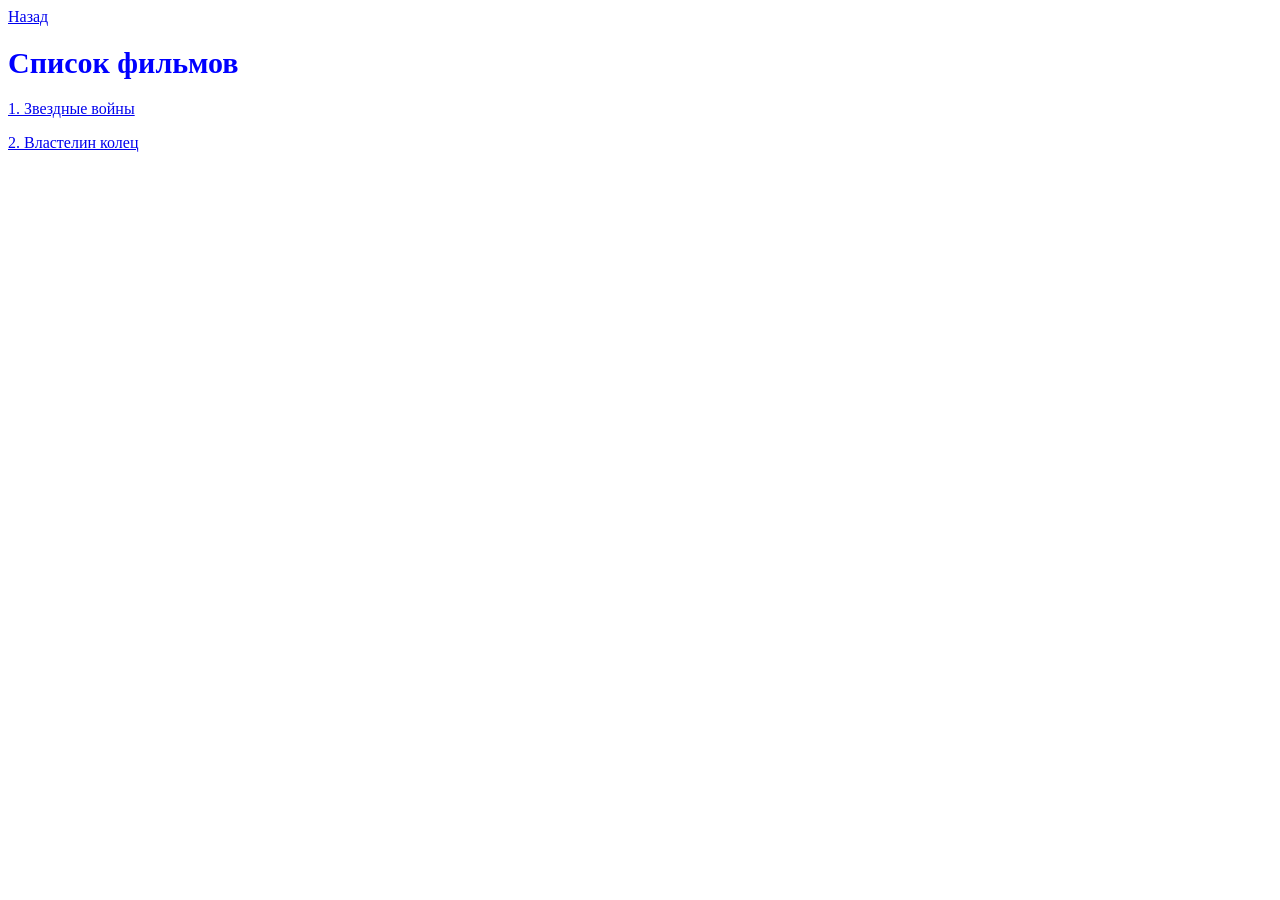
<file: movies.html>
<!DOCTYPE html>

<html lang="en">

    <head>
        <meta charset="UTF-8">
        <title>Список фильмов</title>
        <link rel="stylesheet" href="index.css">
    </head>
    <body>
        <a href="index.html">Назад</a>
        <h1>Список фильмов</h1>
        <p>
            <a href="https://www.kinopoisk.ru/film/6695/?utm_referrer=www.kinopoisk.ru">1. Звездные войны</a>
        </p>
        <p>
            <a href="https://www.kinopoisk.ru/film/328/">2. Властелин колец</a>
        </p>
    </body>
</html>
</file>
<file: index.css>
h1 {
    font-size: 30px;
    color: blue;
}

.output {
    color: red;
}
</file>
